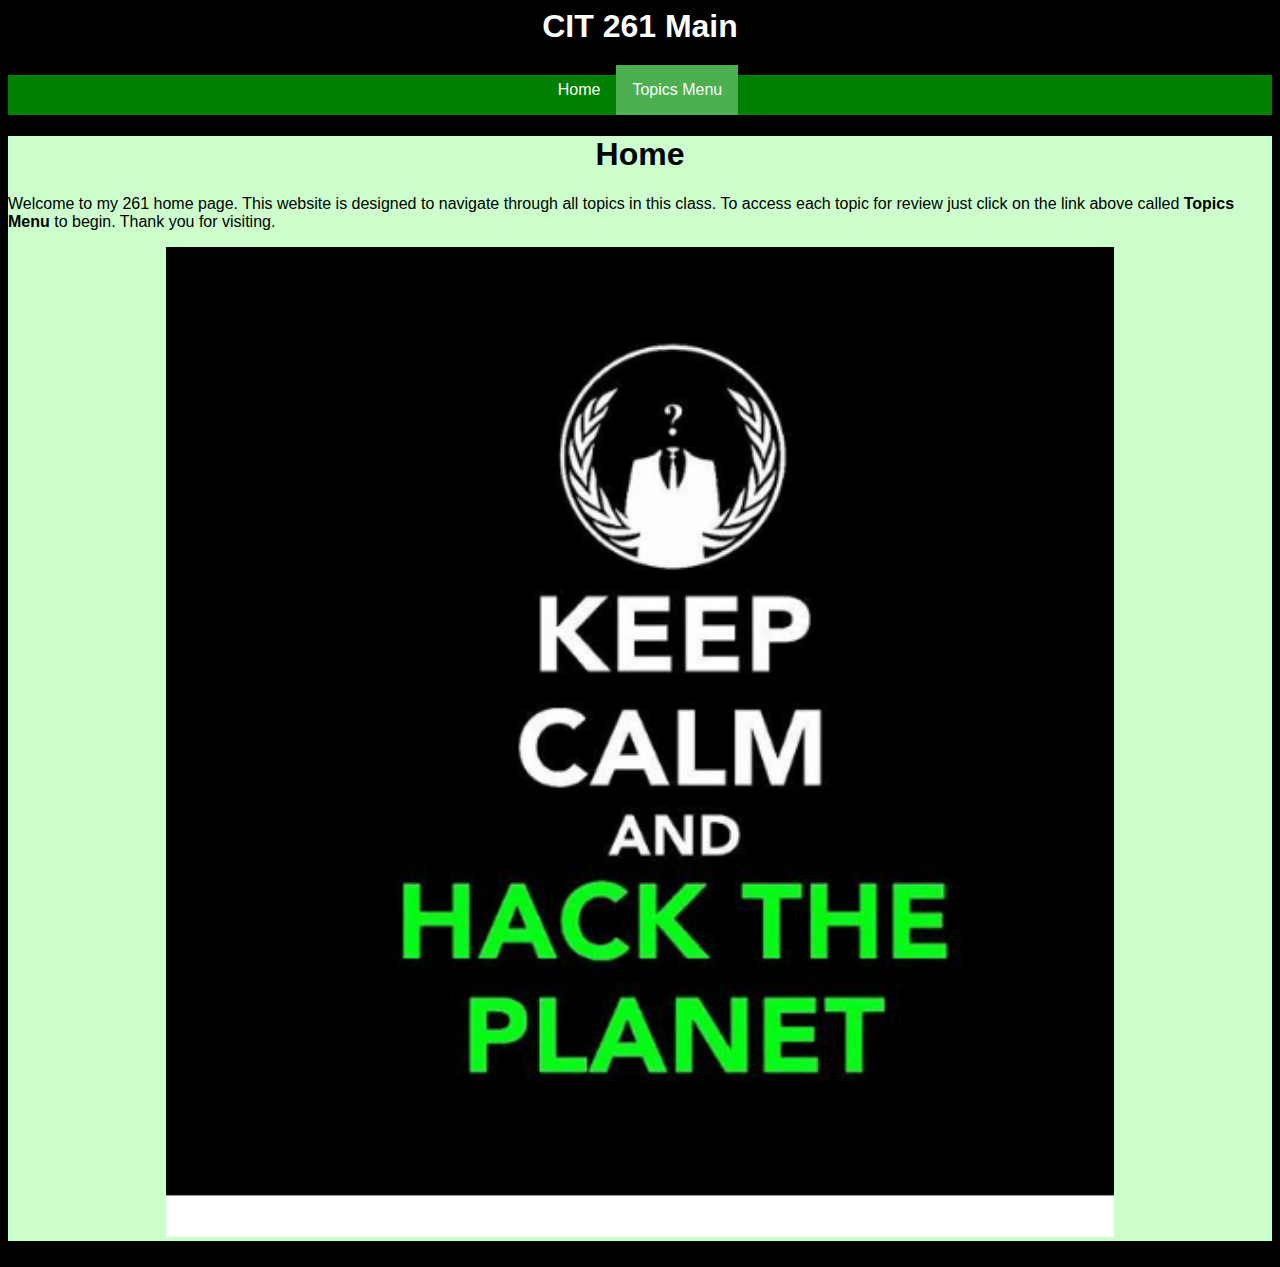
<file: index.html>
<!doctype html>
<html lang="en">

<head>
    <meta charset="utf-8">
    <title>CIT 261 Homepage</title>
    <meta http-equiv="X-UA-Compatible" content="ie=edge">
    <meta name="viewport" content="width=device-width">
    <link rel="stylesheet" type="text/css" href='mainstyle.css'>
    <link rel="stylesheet" type="text/css" href='flexnav.css'>
    <script>
        $(document).ready(function () {
            //jQuery code goes here
        })
    </script>

</head>

<body>
    <script>
        function topNavButton() {
            document.getElementsByClassName("topnav")[0].classList.toggle("responsive");
        }
    </script>
    <header id="webBanner">
        <div class="center" id="wrapper">
            <img id="navBackImg" src="blackheader.png" alt="navback" height="75" style="width: 100%;">
            <h1 id="webHead">CIT 261 Main</h1>
        </div>
        <nav>

            <div class="navigation">

                <div><a href="index.html">Home</a></div>
                <div class="dropdown">
                    <button class="dropbtn">Topics Menu</button>
                    <div class="dropdown-content">
                      <a href="index.html">Home Page</a>
                      <a href="JavaScript.html">Java Script</a>
                      <a href="JavaScript%20Objects.html">Java Script Objects</a>  
                      <a href="Ajax.html">Ajax</a>
                      <a href="Local%20Storage.html">Local Storage</a>
                      <a href="CSS3.html">CSS3</a> 
                      <a href="HTML5%20Tags.html">HTML5 Tags</a>
                      <a href="CSS3%20Transitions%20and%20Animations.html">CSS3 with JavaScript</a>
                        <a href="project.html"> Final Project</a>
                    </div>
                </div>   
        </nav>
    </header>
    <main>
        <h1 class="center">Home </h1>
        <p>
            Welcome to my 261 home page. This website is designed to navigate through all topics in this class. To access each topic for review just click on the link above called <b>Topics Menu</b> to begin. Thank you for visiting. </p>
        <div class="center">
            <img id="photomain" src="mainphoto.png" alt="mainphoto" style='width:75%;'>
        </div>

    </main>
    <footer>
        <small id="flexFooter"> Last Updated: Feb 21, 2019</small>
    </footer>
</body>

</html>
</file>
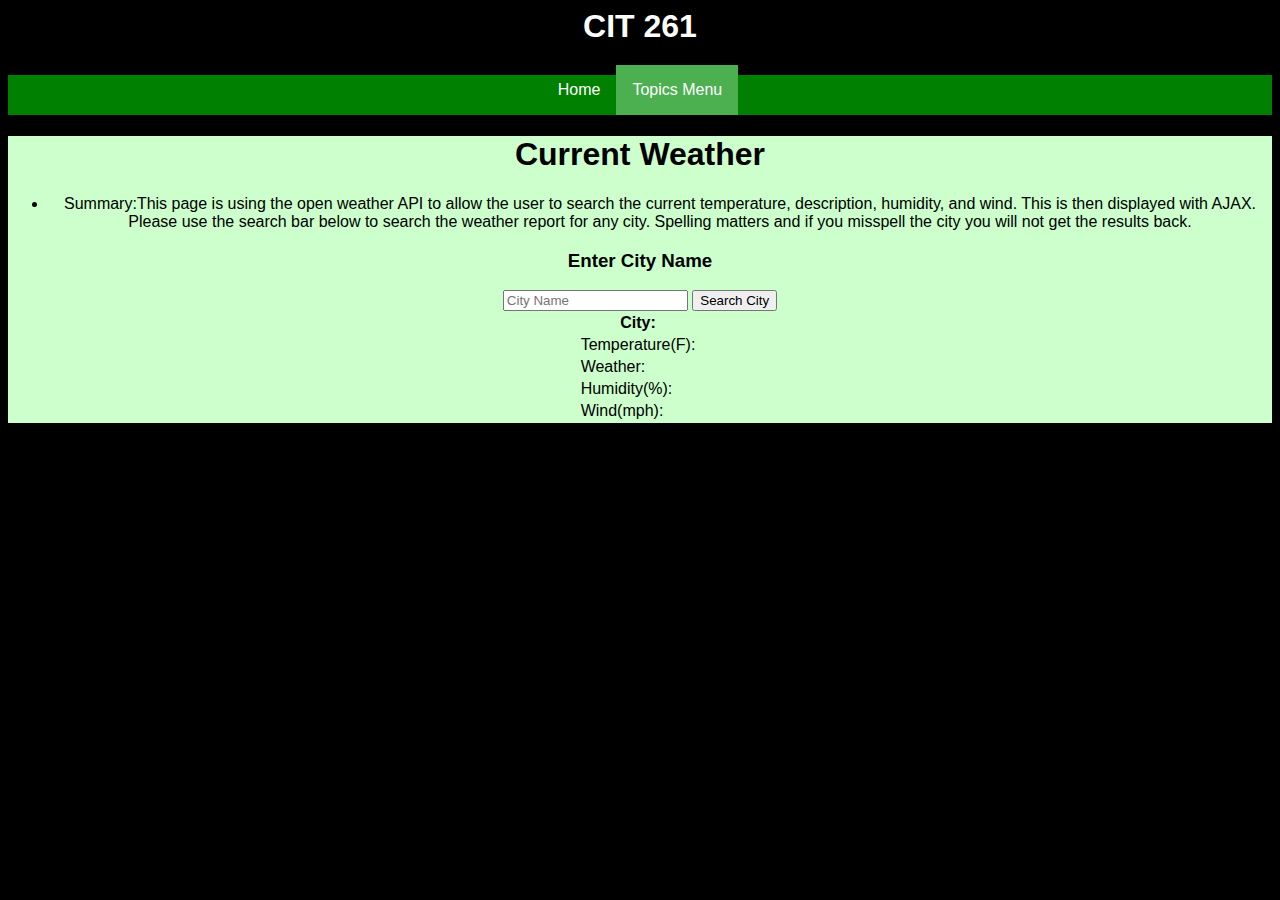
<file: Ajax.html>
<!doctype html>
<html lang="en">

<head>
    <meta charset="utf-8">
    <title>AJAX</title>
    <meta http-equiv="X-UA-Compatible" content="ie=edge">
    <meta name="viewport" content="width=device-width">
    <link rel="stylesheet" type="text/css" href='mainstyle.css'>
    <link rel="stylesheet" type="text/css" href='flexnav.css'>
    <script>
        $(document).ready(function () {
            //jQuery code goes here
        })
    </script>
    <script type = "application/javascript">
    function getWeather() {
        
        var input = document.getElementById("city").value;
        var url = "https://api.openweathermap.org/data/2.5/weather?q=" + input + "&APPID=d7bddd43bfa6f4bf2544c7397e4c94fc&units=imperial";
         var request = new XMLHttpRequest();
      request.onreadystatechange = function(){
          
          if (request.readyState == 4) {
              var data = JSON.parse(request.responseText);
              document.getElementById("city").innerHTML = data.name;
              document.getElementById("temp").innerHTML = data.main.temp;
              document.getElementById("weather").innerHTML = data.weather[0].description;
              document.getElementById("humidity").innerHTML = data.main.humidity;
              document.getElementById("wind").innerHTML = data.wind.speed;
          }
      }
      request.open("GET", url, true);
        request.send();
    }
    </script>
    
</head>

<body>
    <script>
        function topNavButton() {
            document.getElementsByClassName("topnav")[0].classList.toggle("responsive");
        }
    </script>
    <header id="webBanner">
        <div class="center" id="wrapper">
            <img id="navBackImg" src="blackheader.png" alt="navback" height="75" style="width: 100%;">
            <h1 id="webHead">CIT 261</h1>
        </div>
        <nav>

            <div class="navigation">

                <div><a href="index.html">Home</a></div>
                <div class="dropdown">
                    <button class="dropbtn">Topics Menu</button>
                    <div class="dropdown-content">
                       <a href="index.html">Home Page</a>
                      <a href="JavaScript.html">Java Script</a>
                      <a href="JavaScript%20Objects.html">Java Script Objects</a>  
                      <a href="Ajax.html">Ajax</a>
                      <a href="Local%20Storage.html">Local Storage</a>
                      <a href="CSS3.html">CSS3</a> 
                      <a href="HTML5%20Tags.html">HTML5 Tags</a>
                      <a href="CSS3%20Transitions%20and%20Animations.html">CSS3 with JavaScript</a>
                    </div>
                </div>   
        </nav>
    </header>
    <main>
        <h1 class="center"> Current Weather</h1>
        <ul class="center">
            <li>Summary:This page is using the open weather API to allow the user to search the current temperature, description, humidity, and wind. This is then displayed with AJAX. Please use the search bar below to search the weather report for any city. Spelling matters and if you misspell the city you will not get the results back.</li>
        </ul>
        
        <div class="center">
        <h3 class="center">Enter City Name</h3>
        </div>
        
        <div class="center">
        <input type="text" id="city" placeholder="City Name">
        <button id="run" onclick="getWeather()">Search City</button>
        </div>
        
        <div id="center">
        <table align="center">
         <tr><th>City:</th><th id="city"></th></tr>
         <tr><td><div>Temperature(F):</div></td>
         <td><div id = "temp"></div></td></tr>
         <tr><td><div>Weather:</div></td>
         <td><div id = "weather"></div></td></tr>
         <tr><td><div>Humidity(%):</div></td>
         <td><div id = "humidity"></div></td></tr>
         <tr><td><div>Wind(mph):</div></td>
         <td><div id = "wind"></div></td></tr>
      </table>
        </div>
    </main>
    <footer>
        <small id="flexFooter"> Last Updated: Feb 21, 2019</small>
    </footer>
</body>

</html>
</file>
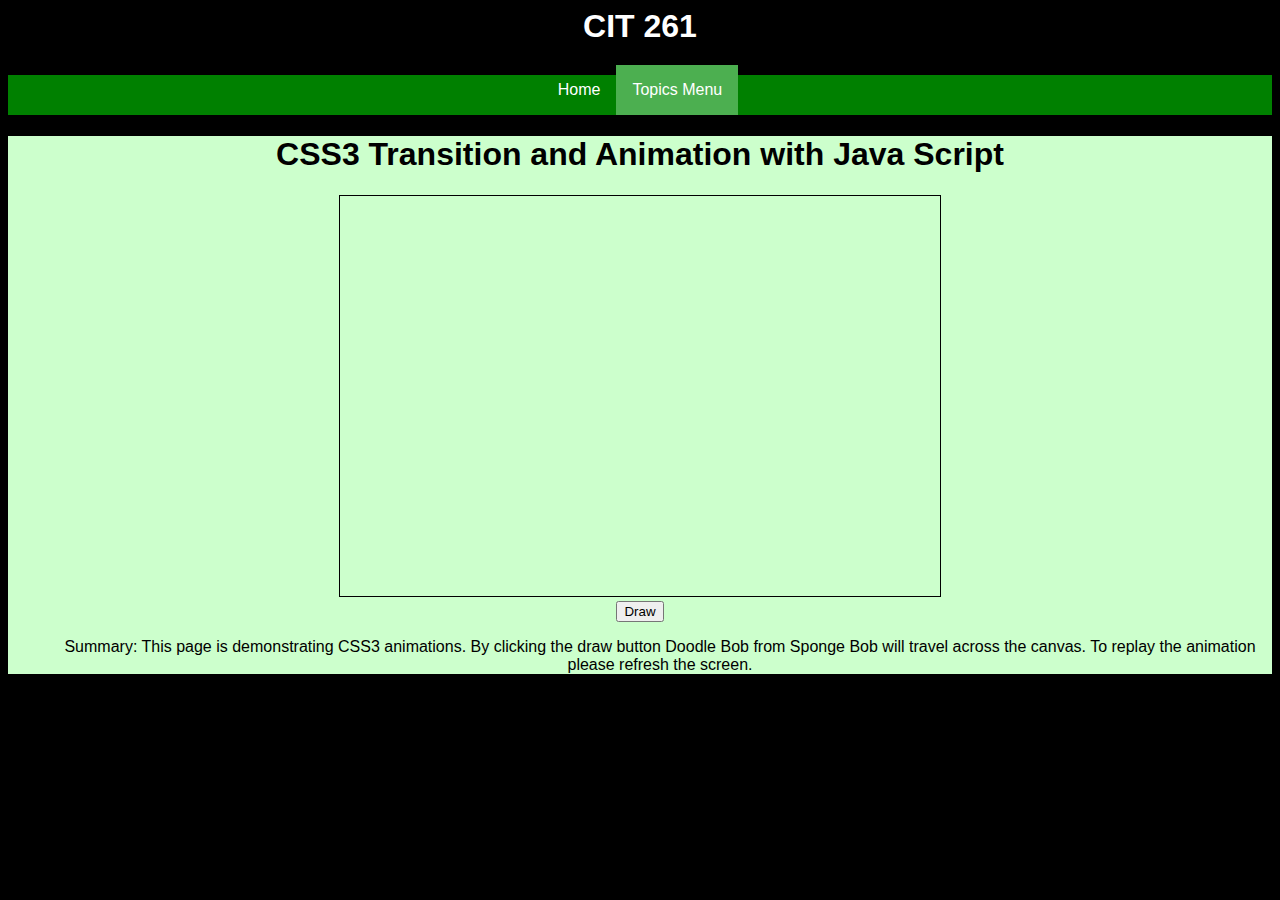
<file: CSS3 Transitions and Animations.html>
<!doctype html>
<html lang="en">

<head>
    <meta charset="utf-8">
    <title>CSS3 Tranisition and Animation</title>
    <meta http-equiv="X-UA-Compatible" content="ie=edge">
    <meta name="viewport" content="width=device-width">
    <link rel="stylesheet" type="text/css" href='mainstyle.css'>
    <link rel="stylesheet" type="text/css" href='flexnav.css'>
    <script>
        $(document).ready(function () {
            //jQuery code goes here
        })
    </script>
    <script type="text/javascript" src="simpledrawing.js"></script>
    <script type="text/javascript">
        "use strict";

        /* Input
         * Process:
         * Output:
         */
        function startAnim() {
            setInterval(drawScene, 100);
        }

        var doodleLeft = 0,
            doodleTop = 80;

        function drawScene() {
            var canvas = document.getElementById('picture');
            var teal = makeColor3(0, 255, 255);
            fillRect(canvas, 0, 0, 600, 400, teal);
            doodleBob(doodleLeft, doodleTop);
            doodleLeft += 5;
        }

        function doodleBob(left, top) {
            var canvas = document.getElementById('picture');
            var red = makeColor3(255, 0, 0);
            var black = makeColor3(0, 0, 0);
            var white = makeColor3(255, 255, 255);
            var orange = makeColor3(255, 165, 0);
            var gray = makeColor3(169, 169, 169);


            //draw head and body
            drawRect(canvas, left, top, 150, 200, black);
            fillRect(canvas, left, top, 150, 200, white);

            //draw eyes
            fillCircle(canvas, left + 50, top + 50, 10, red);
            fillCircle(canvas, left + 100, top + 40, 7, red);

            //draw mouth and teeth
            drawLine(canvas, left + 40, top + 100, left + 110, top + 100, black);
            fillRect(canvas, left + 55, top + 100, 10, 15, gray);
            fillRect(canvas, left + 85, top + 100, 10, 15, gray);

            //draw body and tie
            drawLine(canvas, left, top + 140, left + 150, top + 140, black);
            fillTri(canvas, left + 75, top + 150, left + 60, top + 190, left + 90, top + 185, orange);

            //draw legs


        }
    </script>
</head>

<body>
    <script>
        function topNavButton() {
            document.getElementsByClassName("topnav")[0].classList.toggle("responsive");
        }
    </script>
    <header id="webBanner">
        <div class="center" id="wrapper">
            <img id="navBackImg" src="blackheader.png" alt="navback" height="75" style="width: 100%;">
            <h1 id="webHead">CIT 261 </h1>
        </div>
        <nav>

            <div class="navigation">

                <div><a href="index.html">Home</a></div>
                <div class="dropdown">
                    <button class="dropbtn">Topics Menu</button>
                    <div class="dropdown-content">
                   <a href="index.html">Home Page</a>
                      <a href="index.html">Home Page</a>
                      <a href="JavaScript.html">Java Script</a>
                      <a href="JavaScript%20Objects.html">Java Script Objects</a>  
                      <a href="Ajax.html">Ajax</a>
                      <a href="Local%20Storage.html">Local Storage</a>
                      <a href="CSS3.html">CSS3</a> 
                      <a href="HTML5%20Tags.html">HTML5 Tags</a>
                      <a href="CSS3%20Transitions%20and%20Animations.html">CSS3 with JavaScript</a>
                    </div>
                </div>   
        </nav>
    </header>
    <main>
        <h1 class="center"> CSS3 Transition and Animation with Java Script </h1>
        <div class="center">
        <canvas id="picture" width="600" height="400" style="border:1px solid"></canvas>
        <br>
        <button type="button" onclick="startAnim()">Draw</button>
        </div>
        <ul class="center">
            <p>Summary: This page is demonstrating CSS3 animations. By clicking the draw button Doodle Bob from Sponge Bob will travel across the canvas. To replay the animation please refresh the screen. </p>
        </ul>

    </main>
    <footer>
        <small id="flexFooter"> Last Updated: Feb 21, 2019</small>
    </footer>
</body>

</html>
</file>
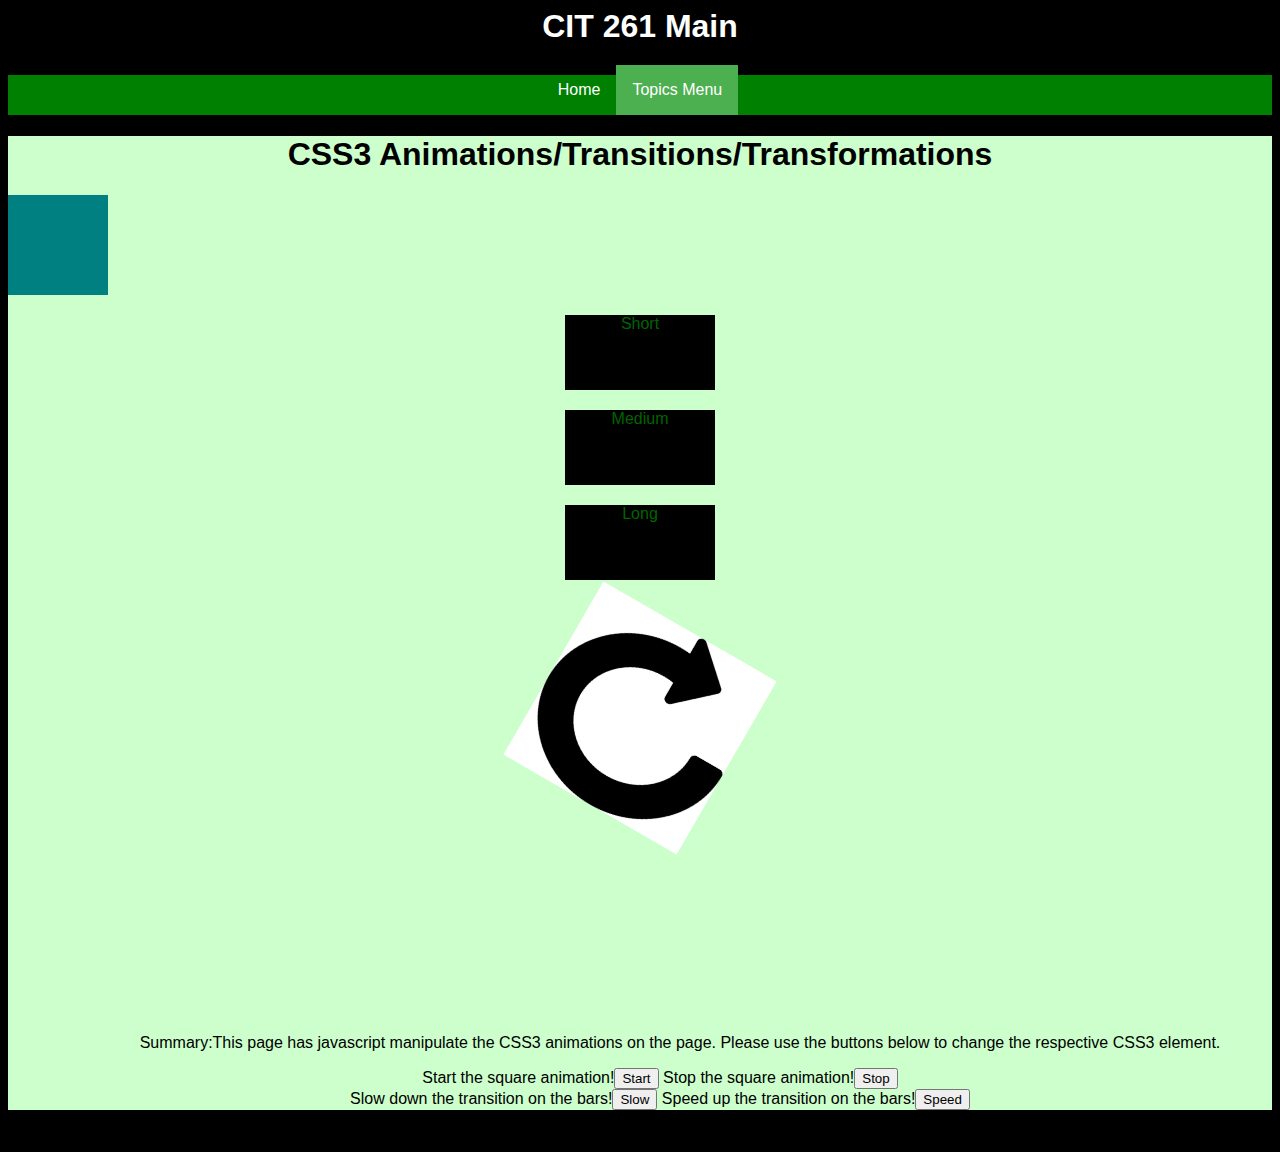
<file: CSS3.html>
<!doctype html>
<html lang="en">
        
 <head>
    <meta charset="utf-8">
    <title>CSS Animations/Transitions/Transformation</title>
    <meta http-equiv="X-UA-Compatible" content="ie=edge">
    <meta name="viewport" content="width=device-width">
    <link rel="stylesheet" type="text/css" href='mainstyle.css'>
    <link rel="stylesheet" type="text/css" href='flexnav.css'>

<script>
        $(document).ready(function () {
            //jQuery code goes here
        })
        
        function Start() {
         document.getElementById("square").style.WebkitAnimationPlayState = "running"; // Code for Chrome, Safari, and Opera
        document.getElementById("square").style.animationPlayState = "running";
        }
        function Stop() {
        document.getElementById("square").style.WebkitAnimationPlayState = "paused"; // Code for Chrome, Safari, and Opera
  document.getElementById("square").style.animationPlayState = "paused"; 
        }
        
        
    </script>
    <script>
    
     function Slow() {
        document.getElementById("box1").style.WebkitTransition = "all 3s"; 
        document.getElementById("box1").style.transition = "all 3s";
        document.getElementById("box2").style.WebkitTransition = "all 3s"; 
        document.getElementById("box2").style.transition = "all 3s";
        document.getElementById("box3").style.WebkitTransition = "all 3s"; 
        document.getElementById("box3").style.transition = "all 3s";
}
        
        function Speed() {
        document.getElementById("box1").style.WebkitTransition = "all 0s"; 
        document.getElementById("box1").style.transition = "all 0s";
        document.getElementById("box2").style.WebkitTransition = "all 0s"; 
        document.getElementById("box2").style.transition = "all 0s";
        document.getElementById("box3").style.WebkitTransition = "all 0s"; 
        document.getElementById("box3").style.transition = "all 0s";
            
        }
     
    </script>
 
    <style>
     .animation {
  width: 100px;
  height: 100px;
  background-color: teal;
  position: relative;
  /* Safari 4.0 - 8.0 */
  -webkit-animation-name: example;
  -webkit-animation-duration: 6s;
  -webkit-animation-timing-function: linear;
  -webkit-animation-delay: 2.5s;
  -webkit-animation-iteration-count: infinite;
  -webkit-animation-play-state: paused;
  
  /* Standard syntax */
  animation-name: example;
  animation-duration: 6s;
  animation-timing-function: linear;
  animation-delay: 2.5s;
  animation-iteration-count: infinite;
  animation-play-state: paused; 

  
    
}
 {
  height: 150px;
  width: 150px;
  margin-right: auto;
  margin-left: auto;
  animation: roll 6s infinite;
  transform: rotate(30deg);
}



/* Safari 4.0 - 8.0 */
@-webkit-keyframes example {
  0%   {background-color:teal; left:0px; top:0px;}
  25%  {background-color:turquoise; left:200px; top:0px;}
  50%  {background-color:blue; left:200px; top:200px;}
  75%  {background-color:green; left:0px; top:200px;}
  100% {background-color:teal; left:0px; top:0px;}
}

/* Standard syntax */
@keyframes example {
  0%   {background-color:teal; left:5%; top:0px;}
  25%  {background-color:turquoise; left:90%; top:0px;}
  50%  {background-color:blue; left:90%; top: 600px;}
  75%  {background-color:green; left:5%; top:600px;}
  100% {background-color:teal; left:5%; top:0px;}
    0% {
    transform: rotate(0);
  }
  100% {
    transform: rotate(360deg);
}
    </style>
    <style>
    .transform {
  height: 200px;
  width: 200px;
  margin-right: auto;
  margin-left: auto;
  animation: roll 6s infinite;
  transform: rotate(30deg);
}

@keyframes roll {
  0% {
    transform: rotate(0);
  }
  100% {
    transform: rotate(360deg);
  }
}


#image { 
    height: 200px;
    width:200px
    margin-left: auto;
    margin-right: auto;
}


#image {
  display: flex;
  align-items: center;
  justify-content: center;
}
    </style>
    <style>
        #box1 {
            width: 150px;
            height: 75px;
            background: black;
            color: darkgreen;
            margin: 20px;
            margin-left: auto;
            margin-right: auto;
              
        }
        #box2 {
            width: 150px;
            height: 75px;
            background: black;
            color: darkgreen;
            margin: 20px;
            margin-left: auto;
            margin-right: auto;
                
        }
        #box3 {
            width: 150px;
            height: 75px;
            background: black;
            color: darkgreen;
            margin: 20px;
            margin-left: auto;
            margin-right: auto;
                
        }
        #box1{-webkit-transition-timing-function: ease;
            transition-timing-function: ease;}
        #box2{-webkit-transition-timing-function: ease;
            transition-timing-function: ease;}
        #box3{-webkit-transition-timing-function: ease;
            transition-timing-function: ease;}
        
        #box1:hover {
            width: 300px;
            background-color:darkgreen;
            color: black
            }
        #box2:hover {
            width: 450px;
            background-color:darkgreen;
            color: black
            }
        #box3:hover {
            width: 700px;
            background-color:darkgreen;
            color: black
            }
    
    </style>
</head>


<body>
    <script>
        function topNavButton() {
            document.getElementsByClassName("topnav")[0].classList.toggle("responsive");
        }
    </script>
    <header id="webBanner">
        <div class="center" id="wrapper">
            <img id="navBackImg" src="blackheader.png" alt="navback" height="75" style="width: 100%;">
            <h1 id="webHead">CIT 261 Main</h1>
        </div>
        <nav>

            <div class="navigation">

                <div><a href="index.html">Home</a></div>
                <div class="dropdown">
                    <button class="dropbtn">Topics Menu</button>
                    <div class="dropdown-content">
                      <a href="index.html">Home Page</a>
                      <a href="JavaScript.html">Java Script</a>
                      <a href="JavaScript%20Objects.html">Java Script Objects</a>  
                      <a href="Ajax.html">Ajax</a>
                      <a href="Local%20Storage.html">Local Storage</a>
                      <a href="CSS3.html">CSS3</a> 
                      <a href="HTML5%20Tags.html">HTML5 Tags</a>
                      <a href="CSS3%20Transitions%20and%20Animations.html">CSS3 with JavaScript</a>
                    </div>
                </div>   
        </nav>
    </header>
   <main>
        <h1 class="center"> CSS3 Animations/Transitions/Transformations</h1>
        <div class="center">
        <div class="animation" id="square"></div>
        <div class="center" id="box1">Short</div>
        <div class="center" id="box2">Medium</div>
        <div class="center" id="box3">Long</div><br>
        <div class="image" id="img">
        <img class="transform" src="rotate.png" alt="photo">
            </div>
            </div>
        <ul class="center">
        <ul class="center">
            <br><br><br><br><br><br><br><br><br><br>
            <p>Summary:This page has javascript manipulate the CSS3 animations on the page. Please use the buttons below to change the respective CSS3 element.</p>
        </ul>
            </div>
        <div class="center">
        Start the square animation!<button type="button" onclick="Start()">Start</button>
        Stop the square animation!<button type="button" onclick="Stop()">Stop</button>
        </div>
        
        <div class="center">
        Slow down the transition on the bars!<button type="button" onclick="Slow()">Slow</button>
        Speed up the transition on the bars!<button type="button" onclick="Speed()">Speed</button>
        </div>
        

    </main>
    <footer>
        <small id="flexFooter"> Last Updated: Feb 21, 2019</small>
    </footer>
</body>

</html>
</file>
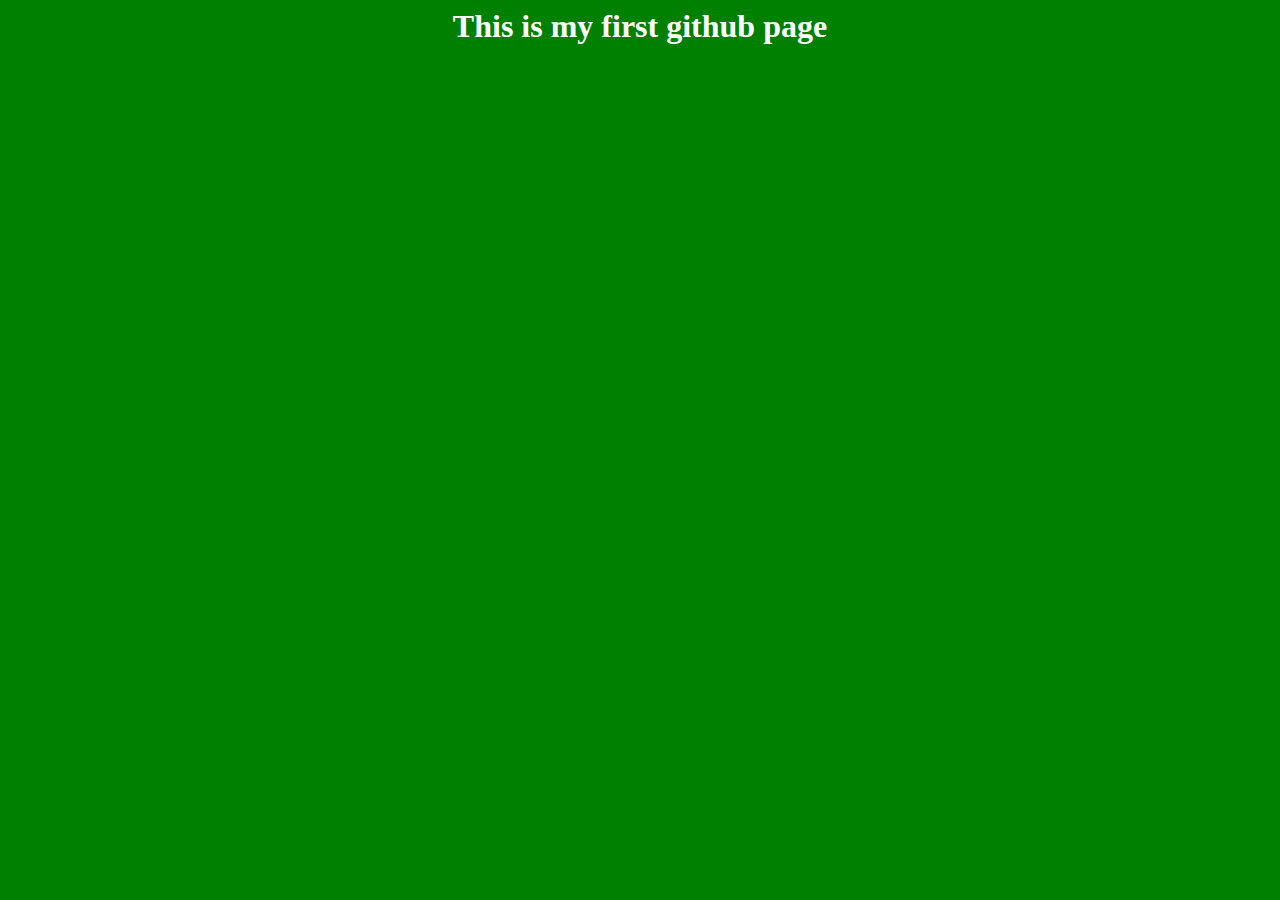
<file: homepage.html>
<html>
  <title>
    First website
  </title>
  
  <body>
    <h1>This is my first github page</h1>
  </body>
  
  <style>
    body {
      background-color:green;
      color:#fff;
      text-align:center;
    }
  </style>
  
</html>
</file>
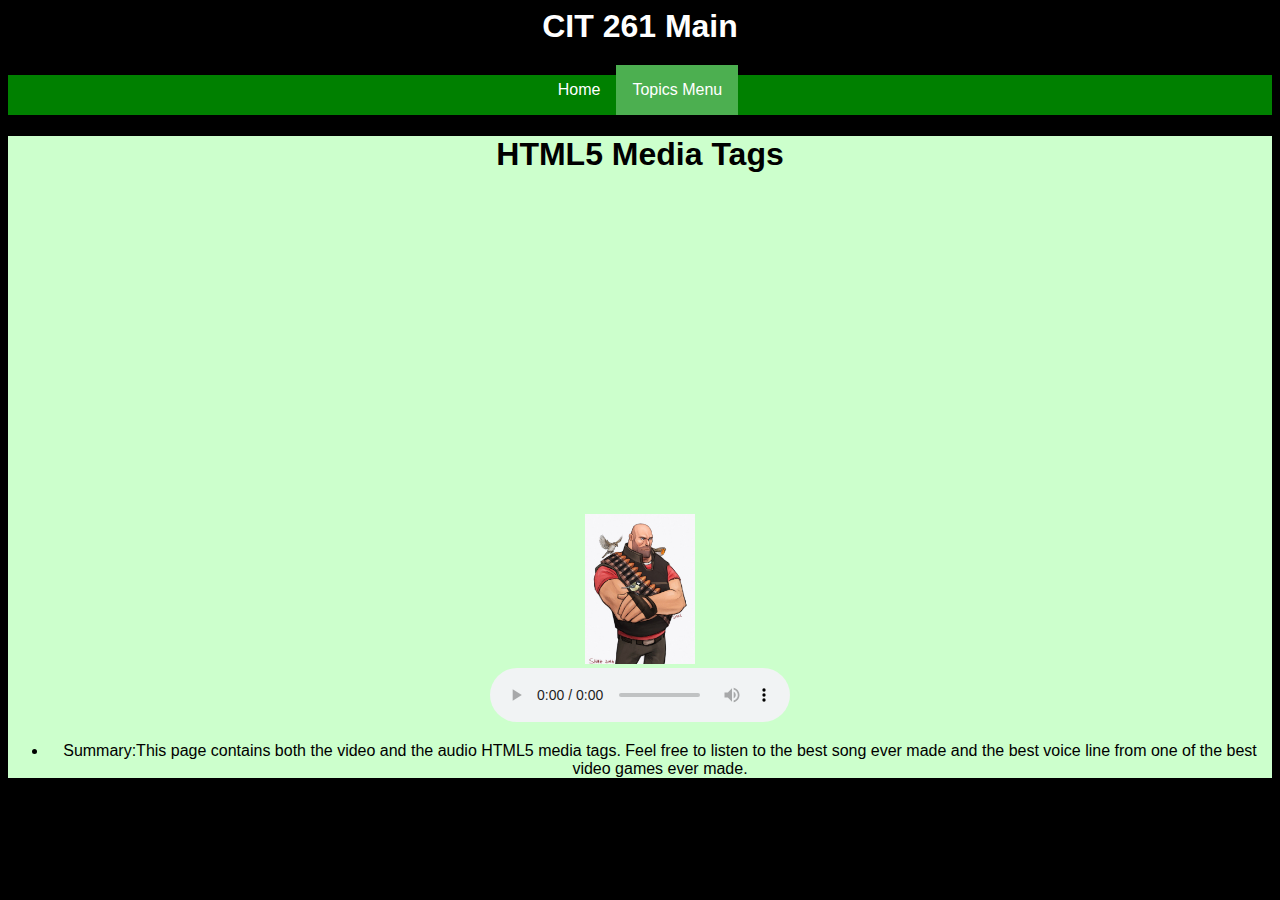
<file: HTML5 Tags.html>
<!doctype html>
<html lang="en">

<head>
    <meta charset="utf-8">
    <title>HTML5 Audio</title>
    <meta http-equiv="X-UA-Compatible" content="ie=edge">
    <meta name="viewport" content="width=device-width">
    <link rel="stylesheet" type="text/css" href='mainstyle.css'>
    <link rel="stylesheet" type="text/css" href='flexnav.css'>
    <script>
        $(document).ready(function () {
            //jQuery code goes here
        })
    </script>
</head>

<body>
    <script>
        function topNavButton() {
            document.getElementsByClassName("topnav")[0].classList.toggle("responsive");
        }
    </script>
    <header id="webBanner">
        <div class="center" id="wrapper">
            <img id="navBackImg" src="blackheader.png" alt="navback" height="75" style="width: 100%;">
            <h1 id="webHead">CIT 261 Main</h1>
        </div>
        <nav>

            <div class="navigation">

                <div><a href="index.html">Home</a></div>
                <div class="dropdown">
                    <button class="dropbtn">Topics Menu</button>
                    <div class="dropdown-content">
                       <a href="index.html">Home Page</a>
                      <a href="JavaScript.html">Java Script</a>
                      <a href="JavaScript%20Objects.html">Java Script Objects</a>  
                      <a href="Ajax.html">Ajax</a>
                      <a href="Local%20Storage.html">Local Storage</a>
                      <a href="CSS3.html">CSS3</a> 
                      <a href="HTML5%20Tags.html">HTML5 Tags</a>
                      <a href="CSS3%20Transitions%20and%20Animations.html">CSS3 with JavaScript</a>
                    </div>
                </div>   
        </nav>
    </header>
    <main>
        <h1 class="center"> HTML5 Media Tags </h1>
        <div class="center">
       <iframe width="560" height="315" src="https://www.youtube.com/embed/dQw4w9WgXcQ?autoplay=1" frameborder="0" allowfullscreen></iframe>
            </div>
         <div class="center">

            <img id="photomain" src="heavy.jpg" alt="heavy" style= 'height:150px;' style='width:50px;'>

        </div>
        <div class="center">
        <audio controls>
  <source src="https://wiki.teamfortress.com/w/images/7/75/Heavy_taunts11.wav" type="audio/wav">
        </div>
        <ul class="center">
            <li>Summary:This page contains both the video and the audio HTML5 media tags. Feel free to listen to the best song ever made and the best voice line from one of the best video games ever made.</li>
        </ul>

    </main>
    <footer>
        <small id="flexFooter"> Last Updated: Feb 21, 2019</small>
    </footer>
</body>

</html>
</file>
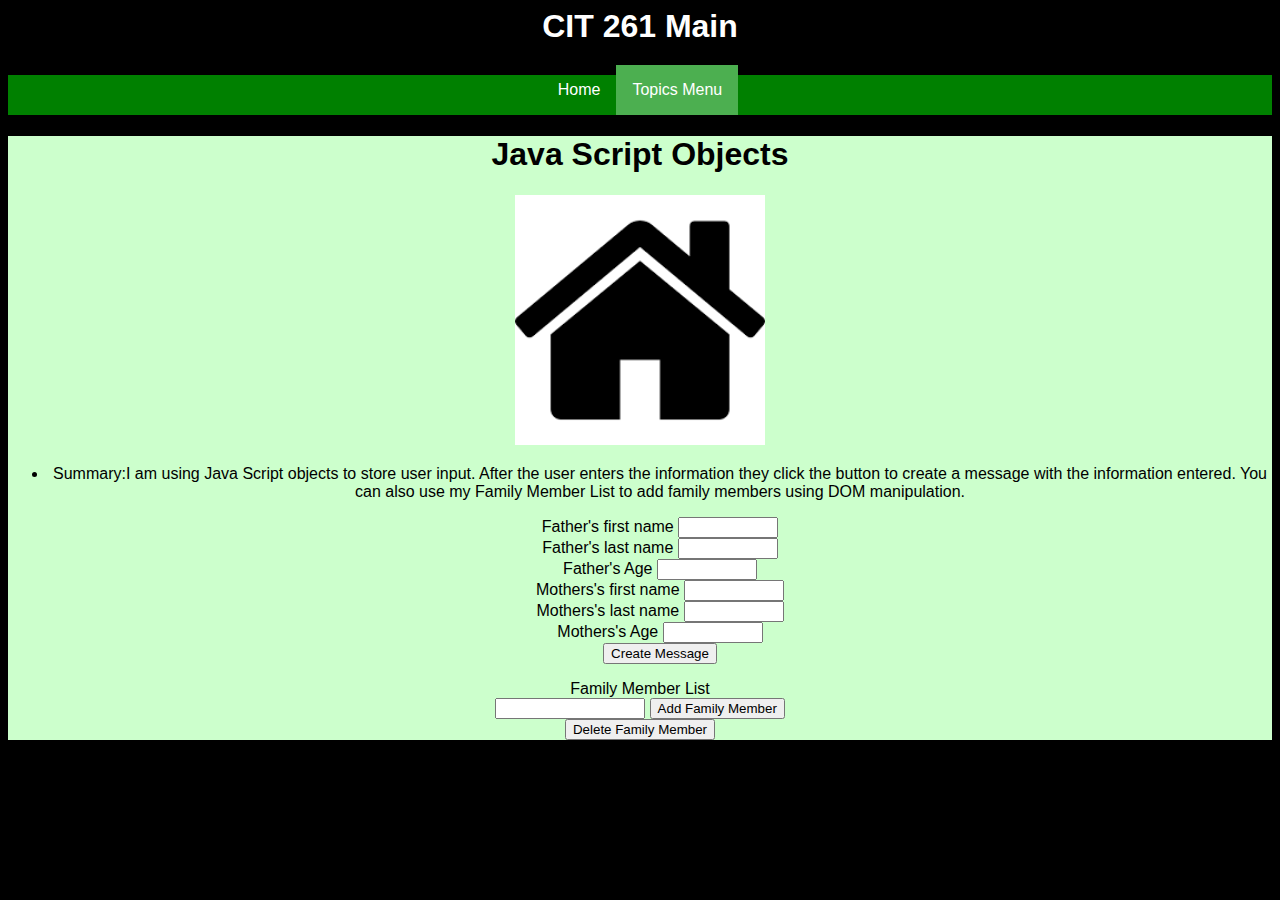
<file: JavaScript Objects.html>
<!doctype html>
<html lang="en">

<head>
    <meta charset="utf-8">
    <title>Java Script Objects</title>
    <meta http-equiv="X-UA-Compatible" content="ie=edge">
    <meta name="viewport" content="width=device-width">
    <link rel="stylesheet" type="text/css" href='mainstyle.css'>
    <link rel="stylesheet" type="text/css" href='flexnav.css'>
    <script>
        $(document).ready(function () {
            //jQuery code goes here
        })
        
        function Member(first, last, age, title) {
            this.first = first;
            this.last = last;
            this.age = age; }
            
            function profile(){
                
            var Father = new Member(document.getElementById("a").value,document.getElementById("b").value, document.getElementById("c").value);
            
            var Mother = new Member(document.getElementById("d").value,document.getElementById("e").value, document.getElementById("f").value);
        
        
            var message = "Your father's name is " + Father.first + " " + Father.last + ". He  is currently " + Father.age + " years old. Your mother's name is " + Mother.first + " " + Mother.last + ". She is currently " + Mother.age + " years old.";
        
                document.getElementById("output").innerHTML= message;
            }
    </script>
</head>

<body>
    <script>
        function topNavButton() {
            document.getElementsByClassName("topnav")[0].classList.toggle("responsive");
        }
    </script>
    <header id="webBanner">
        <div class="center" id="wrapper">
            <img id="navBackImg" src="blackheader.png" alt="navback" height="75" style="width: 100%;">
            <h1 id="webHead">CIT 261 Main</h1>
        </div>
        <nav>

            <div class="navigation">

                <div><a href="index.html">Home</a></div>
                <div class="dropdown">
                    <button class="dropbtn">Topics Menu</button>
                    <div class="dropdown-content">
                      <a href="index.html">Home Page</a>
                      <a href="JavaScript.html">Java Script</a>
                      <a href="JavaScript%20Objects.html">Java Script Objects</a>  
                      <a href="Ajax.html">Ajax</a>
                      <a href="Local%20Storage.html">Local Storage</a>
                      <a href="DOM.html">DOM</a> 
                      <a href="HTML5%20Tags.html">HTML5 Tags</a>
                      <a href="CSS3%20Transitions%20and%20Animations.html">CSS3 with JavaScript</a>
                    </div>
                </div>   
        </nav>
    </header>
    <main>
        <h1 class="center"> Java Script Objects </h1>
        <div class="center">
            <img id="photomain" src="home.png" alt="home" height="250">
        </div>
        <ul class="center">
            <li>Summary:I am using Java Script objects to store user input. After the user enters the information they click the button to create a message with the information entered. You can also use my Family Member List to add family members using DOM manipulation.</li>
        </ul>
        <ul class="center">
        Father's first name <input type="text" style="width: 100px" id="a" /><br />
        Father's last name <input type="text" style="width: 100px" id="b" /><br />
        Father's Age <input type="text" style="width: 100px" id="c" /><br />
        Mothers's first name <input type="text" style="width: 100px" id="d" /><br />
        Mothers's last name <input type="text" style="width: 100px" id="e" /><br />
        Mothers's Age <input type="text" style="width: 100px" id="f" /><br />
        
        <button type="button" onclick="profile()">Create Message</button>
        
        <div class="center" id="output"></div>
        
        </ul>
        
        <div class="center">Family Member List</div> 
        
        <div class="center">
        <input type="text" style="width: 150px" id="g">
        <input type="button" id="addMember" value="Add Family Member"><br>
        <input type="button" id="removeMember" value="Delete Family Member">
            <ul id="familyMembers">

            </ul>
        
        
        </div>
        
        
        <script>
    document.getElementById('addMember').onclick = function(){
  
        var name = document.getElementById('g').value;     
        var addItem = document.createElement("li");    
        var addName = document.createTextNode(name);    
  addItem.appendChild(addName);     
  document.getElementById('familyMembers').appendChild(addItem);
};
         
    document.getElementById('removeMember').onclick = function(){
        var list = document.getElementById('familyMembers');
        list.removeChild(list.lastElementChild);
    }
        </script>
    </main>
    <footer>
        <small id="flexFooter"> Last Updated: Feb 21, 2019</small>
    </footer>
</body>

</html>
</file>
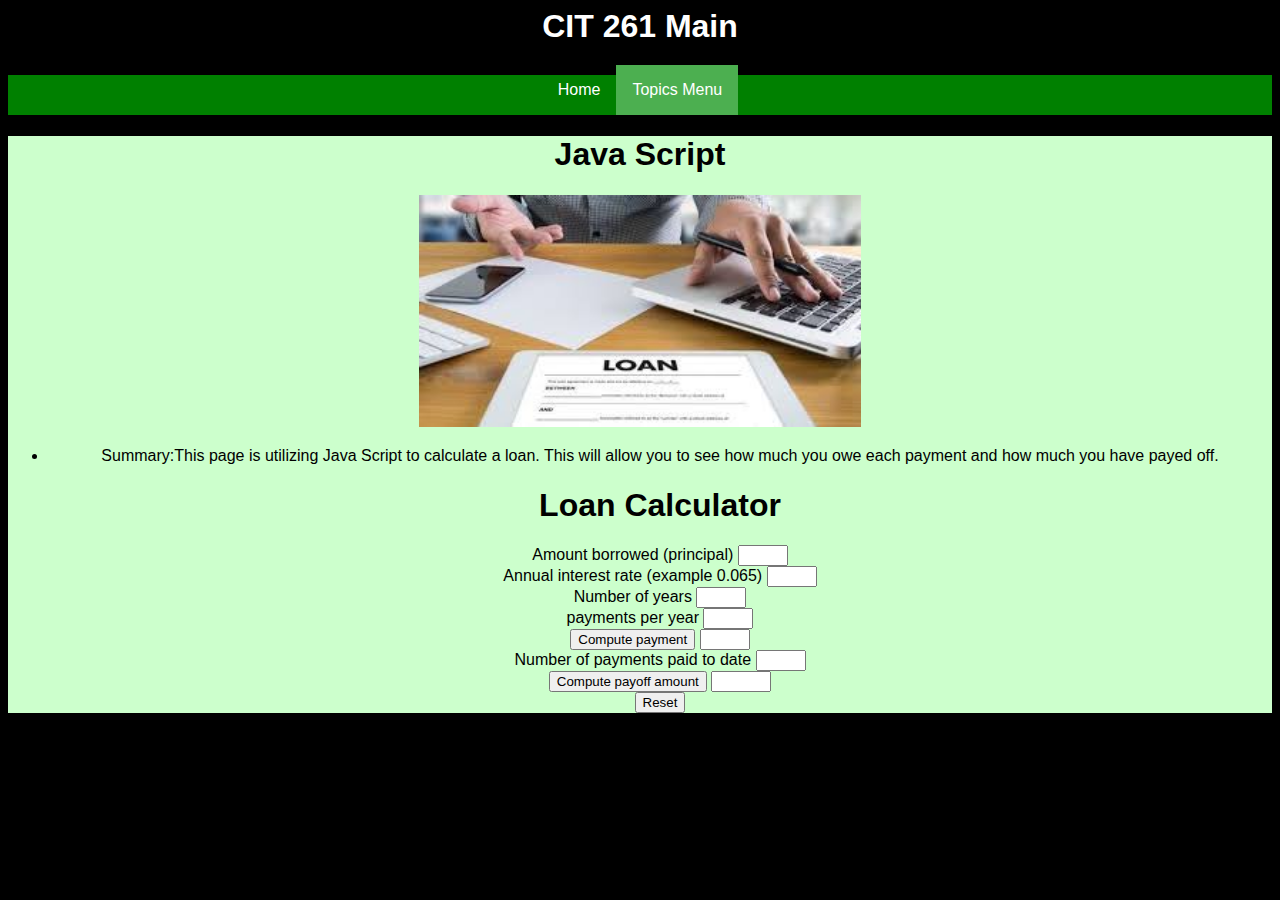
<file: JavaScript.html>
<!doctype html>
<html lang="en">

<head>
    <meta charset="utf-8">
    <title>Java Script</title>
    <meta http-equiv="X-UA-Compatible" content="ie=edge">
    <meta name="viewport" content="width=device-width">
    <link rel="stylesheet" type="text/css" href='mainstyle.css'>
    <link rel="stylesheet" type="text/css" href='flexnav.css'>
    <script>
        $(document).ready(function () {
            //jQuery code goes here
        })
    </script>
    
    <script type='text/javascript'>

function doPayment(){
//input
//processsing 
//output

 
	var principal = parseFloat(document.getElementById("p").value);
	var annualRate = parseFloat(document.getElementById("i").value);
	var years = parseFloat(document.getElementById("y").value);
	var periodsPerYear = parseFloat(document.getElementById("ppy").value);
	

	var payment = computePayment(principal,annualRate,years,periodsPerYear );
	var n = payment.toFixed(2);
	document.getElementById("payOut").value = "$" + n;

}
function doBalance(){
	var principal = parseFloat(document.getElementById("p").value);
	var annualRate = parseFloat(document.getElementById("i").value);
	var years = parseFloat(document.getElementById("y").value);
	var periodsPerYear = parseFloat(document.getElementById("ppy").value);
	var numberOfPaymentsPaidToDate = parseFloat(document.getElementById("payToDate").value);

	
	var balance = computeBalance(principal,annualRate,years,periodsPerYear,numberOfPaymentsPaidToDate );
	var o = balance.toFixed(2);
		document.getElementById("balanceOut").value = "$" + o;

}
function computePayment(principal, annualRate, years, periodsPerYear) {
var monthlyRate = annualRate / periodsPerYear;
var termInMonths = years * periodsPerYear;
var payment= (principal * monthlyRate) / (1 - Math.pow((1 + monthlyRate), -termInMonths));
return payment;
}


function computeBalance(principal, annualRate, years, periodsPerYear, numberOfPaymentsPaidToDate){
var monthlyRate = annualRate / periodsPerYear;
var p = computePayment(principal, annualRate, years, periodsPerYear);
p = p.toFixed(2);
var balance = principal * Math.pow((1 + monthlyRate), numberOfPaymentsPaidToDate) - ((p *(Math.pow((1+  monthlyRate), numberOfPaymentsPaidToDate)- 1)) / monthlyRate);
return balance;
}

</script>
</head>

<body>
    <script>
        function topNavButton() {
            document.getElementsByClassName("topnav")[0].classList.toggle("responsive");
        }
    </script>
    <header id="webBanner">
        <div class="center" id="wrapper">
            <img id="navBackImg" src="blackheader.png" alt="navback" height="75" style="width: 100%;">
            <h1 id="webHead">CIT 261 Main</h1>
        </div>
        <nav>

            <div class="navigation">

                <div><a href="index.html">Home</a></div>
                <div class="dropdown">
                    <button class="dropbtn">Topics Menu</button>
                    <div class="dropdown-content">
                 <a href="index.html">Home Page</a>
                      <a href="index.html">Home Page</a>
                      <a href="JavaScript.html">Java Script</a>
                      <a href="JavaScript%20Objects.html">Java Script Objects</a>  
                      <a href="Ajax.html">Ajax</a>
                      <a href="Local%20Storage.html">Local Storage</a>
                      <a href="CSS3.html">CSS3</a> 
                      <a href="HTML5%20Tags.html">HTML5 Tags</a>
                      <a href="CSS3%20Transitions%20and%20Animations.html">CSS3 with JavaScript</a>
                    </div>
                </div>   
        </nav>
    </header>
    <main>
        <h1 class="center"> Java Script </h1>
        <div class="center">
            <img id="photomain" src="loan.png" alt="loan" style='width:35%;'>
        </div>
        <ul class="center">
            <li>Summary:This page is utilizing Java Script to calculate a loan. This will allow you to see how much you owe each payment and how much you have payed off.</li>
        </ul>
        
        <ul class="center">
        <h1>Loan Calculator</h1>
		<form>
		Amount borrowed (principal) <input type="text" style="width: 50px" id="p" /><br />
		Annual interest rate (example 0.065) <input type="text" style="width: 50px" id="i" /><br />
		Number of years <input type="text" style="width: 50px" id="y" /><br />
		payments per year <input type="text" style="width: 50px" id="ppy" /><br />
		<button type="button" onClick="doPayment()">Compute payment</button>
		<input type="text" id="payOut" style="width: 50px"></div><br />
		Number of payments paid to date <input type="text" style="width: 50px" id="payToDate" /><br />
		<button type="button" onClick="doBalance()">Compute payoff amount</button>
		<input type="payOut" id="balanceOut" style="width: 60px"></div><br />
		<input type="reset" value="Reset"/>
		
		</form>
        </ul>
        

    </main>
    <footer>
        <small id="flexFooter"> Last Updated: Feb 21, 2019</small>
    </footer>
</body>

</html>
</file>
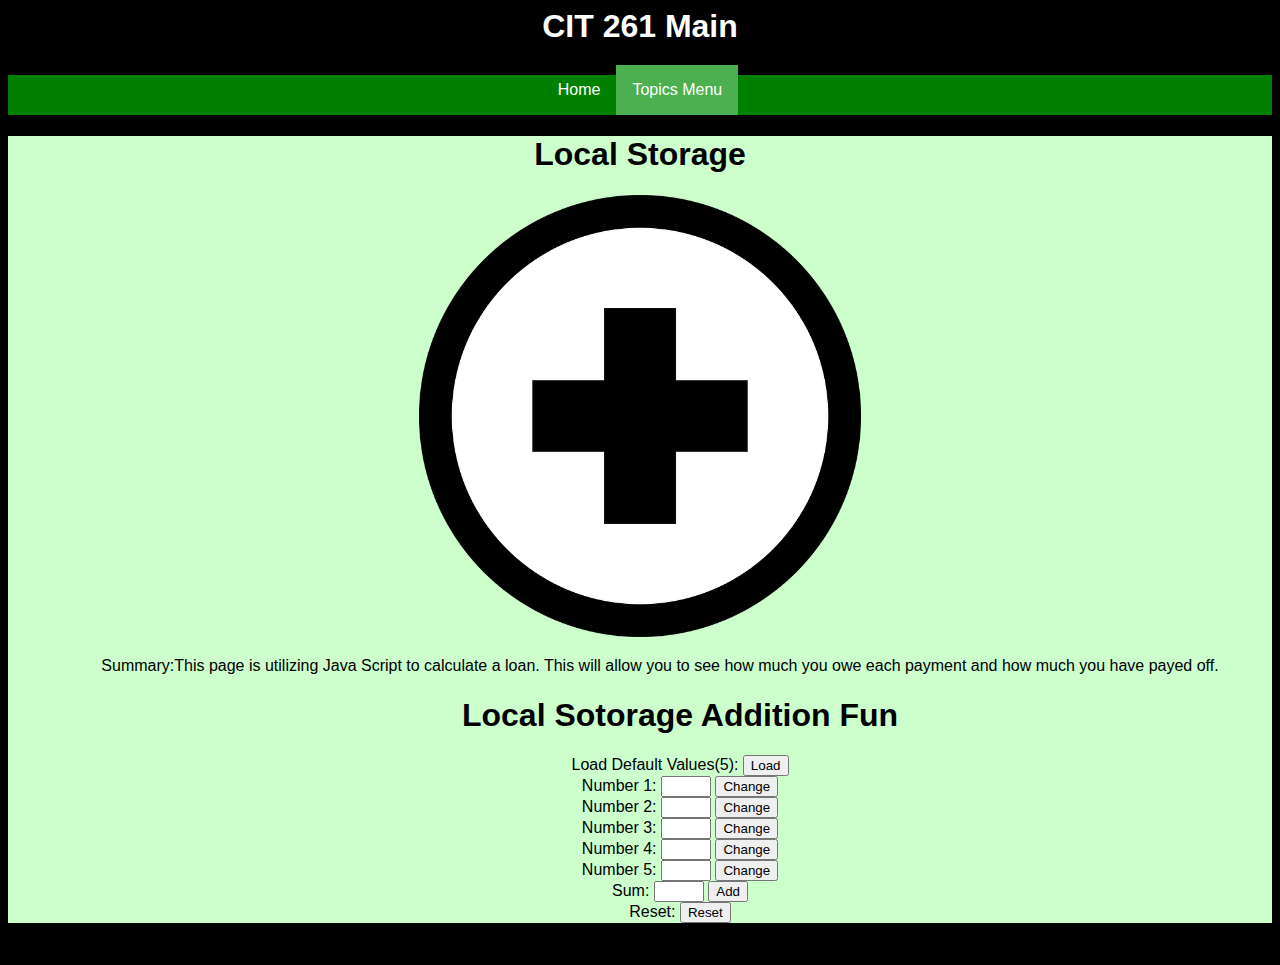
<file: Local Storage.html>
<!doctype html>
<html lang="en">

<head>
    <meta charset="utf-8">
    <title>Java Script</title>
    <meta http-equiv="X-UA-Compatible" content="ie=edge">
    <meta name="viewport" content="width=device-width">
    <link rel="stylesheet" type="text/css" href='mainstyle.css'>
    <link rel="stylesheet" type="text/css" href='flexnav.css'>
    <script>
        $(document).ready(function () {
            //jQuery code goes here
        })
    </script>
    
    <script type='text/javascript'>
function load(){
    localStorage.setItem("Number 1", "5");
    localStorage.setItem("Number 2", "5");
    localStorage.setItem("Number 3", "5");
    localStorage.setItem("Number 4", "5");
    localStorage.setItem("Number 5", "5");
    }
        
        
function one(){
localStorage.setItem("Number 1",document.getElementById("1").value);
}
    
function two() {
localStorage.setItem("Number 2",document.getElementById("2").value);  
}
 
function three() {
localStorage.setItem("Number 3",document.getElementById("3").value);    
}
        
function four() {
localStorage.setItem("Number 4",document.getElementById("4").value);   
}
        
function five() {
localStorage.setItem("Number 5",document.getElementById("5").value);   
}
        
function compute() {
    var Num1 = parseFloat(localStorage.getItem("Number 1"));
    var Num2 = parseFloat(localStorage.getItem("Number 2"));
    var Num3 = parseFloat(localStorage.getItem("Number 3"));
    var Num4 = parseFloat(localStorage.getItem("Number 4"));
    var Num5 = parseFloat(localStorage.getItem("Number 5"));
    
    
    
    var sum = Num1 + Num2 + Num3 + Num4 + Num5;
	document.getElementById("6").value = sum;

}

        function remove(){
    localStorage.removeItem("Number 1");
    localStorage.removeItem("Number 2");
    localStorage.removeItem("Number 3");
    localStorage.removeItem("Number 4");
    localStorage.removeItem("Number 5");
    }
</script>
</head>

<body>
    <script>
        function topNavButton() {
            document.getElementsByClassName("topnav")[0].classList.toggle("responsive");
        }
    </script>
    <header id="webBanner">
        <div class="center" id="wrapper">
            <img id="navBackImg" src="blackheader.png" alt="navback" height="75" style="width: 100%;">
            <h1 id="webHead">CIT 261 Main</h1>
        </div>
        <nav>

            <div class="navigation">

                <div><a href="index.html">Home</a></div>
                <div class="dropdown">
                    <button class="dropbtn">Topics Menu</button>
                    <div class="dropdown-content">
                      <a href="index.html">Home Page</a>
                      <a href="JavaScript.html">Java Script</a>
                      <a href="JavaScript%20Objects.html">Java Script Objects</a>  
                      <a href="Ajax.html">Ajax</a>
                      <a href="Local%20Storage.html">Local Storage</a>
                      <a href="CSS3.html">CSS3</a> 
                      <a href="HTML5%20Tags.html">HTML5 Tags</a>
                      <a href="CSS3%20Transitions%20and%20Animations.html">CSS3 with JavaScript</a>
                    </div>
                </div>   
        </nav>
    </header>
    <main>
        <h1 class="center"> Local Storage </h1>
        <div class="center">
            <img id="photomain" src="addition.png" alt="loan" style='width:35%;'>
        </div>
        <ul class="center">
            <p>Summary:This page is utilizing Java Script to calculate a loan. This will allow you to see how much you owe each payment and how much you have payed off.</li>
        </p>
        
        <ul class="center">
        <h1>Local Sotorage Addition Fun</h1>
		<form>
        Load Default Values(5): <button type="button" onClick="load()">Load</button><br>
		Number 1: <input type="text" style="width: 50px" id="1" /> <button type="button" onClick="one()">Change</button><br />
        Number 2: <input type="text" style="width: 50px" id="2" /> <button type="button" onClick="two()">Change</button><br />
        Number 3: <input type="text" style="width: 50px" id="3" /> <button type="button" onClick="three()">Change</button><br />
        Number 4: <input type="text" style="width: 50px" id="4" /> <button type="button" onClick="four()">Change</button><br />
        Number 5: <input type="text" style="width: 50px" id="5" /> <button type="button" onClick="five()">Change</button><br />
		Sum: <input type="text" id="6" style="width: 50px"></div> <button type="button" onClick="compute()">Add</button><br />
        Reset: <button type="button" onClick="remove()">Reset</button><br>    
            
		</form>
        </ul>
        

    </main>
    <footer>
        <small id="flexFooter"> Last Updated: Feb 21, 2019</small>
    </footer>
</body>

</html>
</file>
<file: mainstyle.css>
.center {
                                                                            text-align: center;
                                                                        }

                                                                        #details {
                                                                            text-align: left;
                                                                        }

                                                                        p.font {
                                                                            line-height: 200%;
                                                                            font-size: 110%;
                                                                        }

                                                                        .imgsize {
                                                                            display: block;
                                                                            max-width: 300px;
                                                                            max-height: 350px;
                                                                            width: auto;
                                                                            height: auto;
                                                                            border: 3px solid #73AD21;
                                                                        }

                                                                        #weathercontainer {
                                                                            line-height: 200%;
                                                                        }

                                                                        .rotate {
                                                                            -webkit-transform: rotate(90deg);
                                                                        }

                                                                        #foot {
                                                                            list-style-type: none;
                                                                            display: block;
                                                                            color: white;
                                                                            padding: 14px 16px;
                                                                            text-decoration: none;
                                                                        }

                                                                        #webHead {
                                                                            color: #ffffff;
                                                                            margin: auto;
                                                                            padding-bottom: 20px;
                                                                            position: relative;
                                                                            text-align: center;
                                                                        }

                                                                        #navBackImg {
                                                                            position: absolute;
                                                                            margin-left: auto;
                                                                            margin-right: auto;
                                                                            left: 0;
                                                                            top: 0;
                                                                        }

                                                                        #photomain {
                                                                            position: relative;
                                                                            margin-left: auto;
                                                                            margin-right: auto;
                                                                            left: 0;
                                                                            top: 0;
                                                                            z-index: 0;
                                                                        }

                                                                        .dropbtn {
                                                                            background-color: #4CAF50;
                                                                            color: white;
                                                                            padding: 16px;
                                                                            font-size: 16px;
                                                                            border: none;
                                                                            cursor: pointer;
                                                                            position: relative;
                                                                            z-index: 1000;
                                                                        }

                                                                        .dropdown {
                                                                            position: relative;
                                                                            display: inline-block;
                                                                            z-index: 1000;
                                                                        }

                                                                        .dropdown-content {
                                                                            display: none;
                                                                            position: absolute;
                                                                            background-color: black;
                                                                            min-width: 160px;
                                                                            box-shadow: 0px 8px rgba(0, 0, 0, 0.2);
                                                                        }

                                                                        .dropdown-content a {
                                                                            color: black;
                                                                            padding: 12px 16px;
                                                                            text-decoration: none;
                                                                            display: block;
                                                                        }

                                                                        .dropdown-content a:hover {
                                                                            background-color: #f1f1f1
                                                                        }

                                                                        .dropdown:hover .dropdown-content {
                                                                            display: block;
                                                                        }

                                                                        .dropdown:hover .dropbtn {
                                                                            background-color: #3e8e41;
                                                                        }

                                                                        body {
                                                                            background: url("blackheader.png");
                                                                            background-size: auto;
                                                                            background-repeat: repeat;
                                                                        }

                                                                        ul.topnav {
                                                                            list-style-type: none;
                                                                            margin: 0;
                                                                            padding: 0;
                                                                            overflow: hidden;
                                                                            background-color: #333;
                                                                        }

                                                                        .active {
                                                                            background-color: #4CAF50;
                                                                        }

                                                                        ul.topnav li {
                                                                            float: left;
                                                                        }

                                                                        ul.topnav li a {
                                                                            display: inline-block;
                                                                            color: #f2f2f2;
                                                                            text-align: center;
                                                                            padding: 14px 16px;
                                                                            text-decoration: none;
                                                                            transition: 0.3s;
                                                                            font-size: 17px;
                                                                        }

                                                                        ul.topnav li a:hover {
                                                                            background-color: #111;
                                                                        }

                                                                        #highTemp {
                                                                            float: right;
                                                                            color: red;
                                                                        }

                                                                        #lowTemp {
                                                                            float: left;
                                                                            color: blue;
                                                                        }

                                                                        * {
                                                                            box-sizing: border-box;
                                                                        }

                                                                        .row::after {
                                                                            content: "";
                                                                            clear: both;
                                                                            display: block;
                                                                        }

                                                                        html {
                                                                            font-family: "Lucida Sans", sans-serif;
                                                                        }

                                                                        .header {
                                                                            background-color: #9933cc;
                                                                            color: #ffffff;
                                                                            padding: 15px;
                                                                        }

                                                                        .menu ul {
                                                                            list-style-type: none;
                                                                            margin: 0;
                                                                            padding: 0;
                                                                        }

                                                                        .menu li {
                                                                            padding: 8px;
                                                                            background-color: #33b5e5;
                                                                            color: #ffffff;
                                                                            box-shadow: 0 1px 3px rgba(0, 0, 0, 0.12), 0 1px 2px rgba(0, 0, 0, 0.24);
                                                                        }

                                                                        .aside {
                                                                            background-color: #33b5e5;
                                                                            padding: 15px;
                                                                            color: #ffffff;
                                                                            text-align: center;
                                                                            font-size: 14px;
                                                                            box-shadow: 0 1px 3px rgba(0, 0, 0, 0.12), 0 1px 2px rgba(0, 0, 0, 0.24);
                                                                        }

                                                                        .footer {
                                                                            background-color: #0099cc;
                                                                            color: #ffffff;
                                                                            text-align: center;
                                                                            font-size: 12px;
                                                                            padding: 15px;
                                                                        }

                                                                        main {
                                                                            display: block;
                                                                            margin-left: 0%;
                                                                            margin-right: 0%;
                                                                            background-color: #ccffcc;
                                                                        }

                                                                        @media only screen and (min-width: 680px) {
                                                                            ul.topnav.responsive {
                                                                                position: relative;
                                                                            }
                                                                            ul.topnav.responsive li.icon {
                                                                                position: absolute;
                                                                                right: 0;
                                                                                top: 0;
                                                                            }
                                                                            ul.topnav.responsive li {
                                                                                float: none;
                                                                                display: inline;
                                                                            }
                                                                            ul.topnav.responsive li a {
                                                                                display: block;
                                                                                text-align: left;
                                                                            }
                                                                            ul.topnav li:not(:first-child) {
                                                                                display: none;
                                                                            }
                                                                            ul.topnav li.icon {
                                                                                float: right;
                                                                                display: inline-block;
                                                                            }
                                                                        }
</file>
<file: flexnav.css>
.navigation {
    list-style: none;
    margin: 0;
    background: green;
    display: flex;
    justify-content: center;
}

.navigation a {
    text-decoration: none;
    display: block;
    padding: 1em;
    color: white;
}

@media all and (max-width: 800px) {
    .navigation {
        justify-content: space-around;
    }
}

@media all and (max-width: 600px) {
    .navigation {
        flex-flow: column wrap;
        padding: 0;
    }
    .navigation a {
        text-align: center;
        padding: 10px;
        border-top: 1px solid rgba(255, 255, 255, 0.3);
        border-bottom: 1px solid rgba(0, 0, 0, 0.1);
    }
    .navigation li:last-of-type a {
        border-bottom: none;
    }
}
</file>
